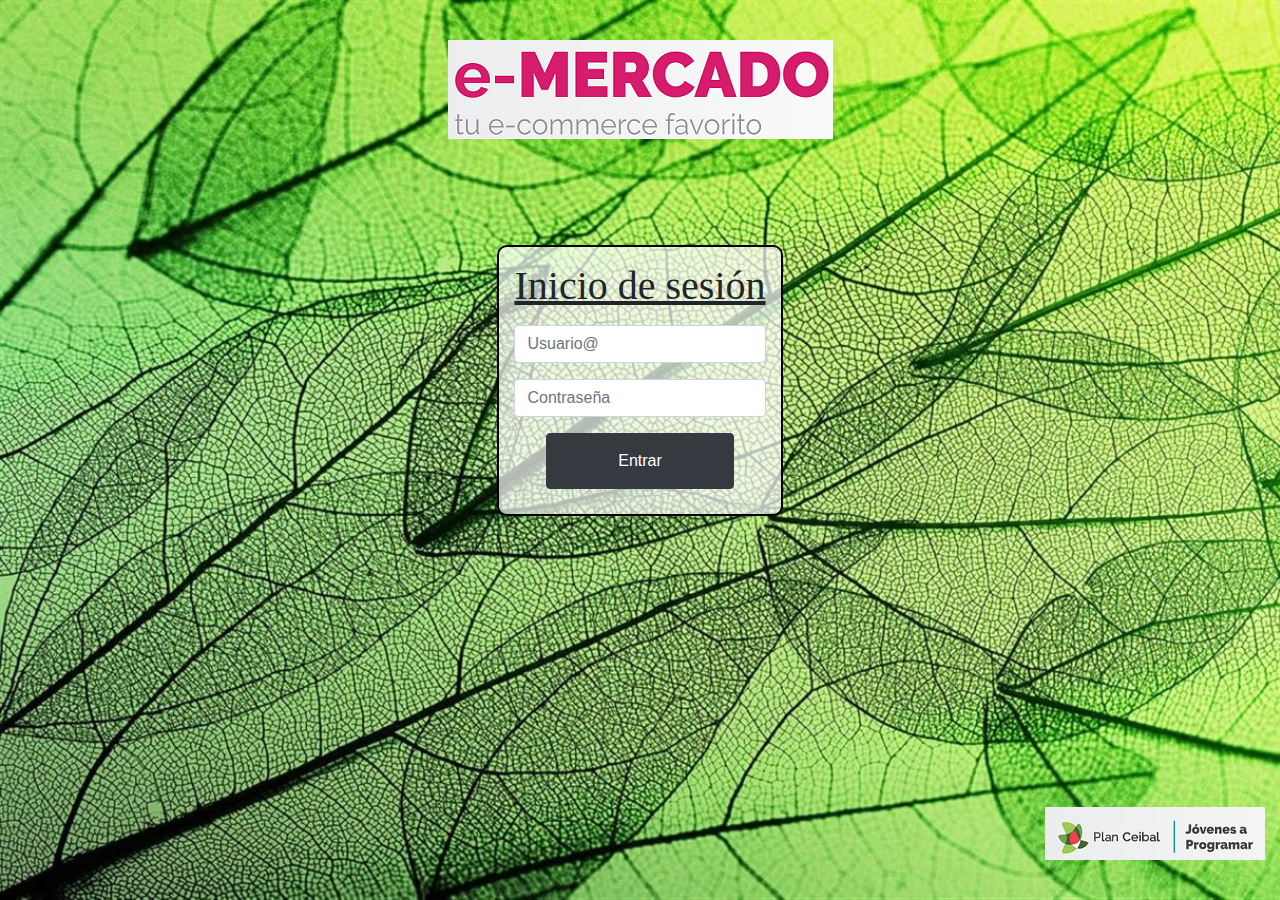
<file: index.html>
<!DOCTYPE html>
<!-- saved from url=(0049)https://getbootstrap.com/docs/4.3/examples/album/ -->
<html lang="en">
  <head>
    <meta http-equiv="Content-Type" content="text/html; charset=UTF-8">
    <meta name="viewport" content="width=device-width, initial-scale=1, shrink-to-fit=no">
    <meta name="description" content="">
    <title>eMercado - Todo lo que busques está aquí</title>

    <link rel="canonical" href="https://getbootstrap.com/docs/4.3/examples/album/">
    <link href="https://fonts.googleapis.com/css?family=Raleway:300,300i,400,400i,700,700i,900,900i" rel="stylesheet">
    <!-- Bootstrap core CSS -->
    <link href="css/bootstrap.min.css" rel="stylesheet">
    <link href="css/styles.css" rel="stylesheet">
    <script>
      var dir = window.location.href.indexOf("login");
      if (dir == -1){
        if (sessionStorage.length == 0){
        window.location.assign("login.html");
        }
      };
    </script>
    
  </head>
  <body>
    <nav class="site-header sticky-top py-1 ">
      <div class="container d-flex flex-column flex-md-row justify-content-between">
        <a class="py-2 d-none d-md-inline-block" href="index.html">Inicio</a>
        <a class="py-2 d-none d-md-inline-block" href="categories.html">Categorías</a>
        <a class="py-2 d-none d-md-inline-block" href="products.html">Productos</a>
        <a class="py-2 d-none d-md-inline-block" href="sell.html">Vender</a>
        <div class="dropdown">
          <img src="" style="width: 70px; margin-top: 2px;margin-bottom: 2px;" name="nav_img_perfil">
          <button class="btn dropdown-toggle" type="button" id="dropdownMenuButton" data-toggle="dropdown" aria-haspopup="true" aria-expanded="false">           
          </button>          
          <div class="dropdown-menu" aria-labelledby="dropdownMenuButton">
            <a class="dropdown-item"  href="cart.html">Mi carrito</a>
            <a class="dropdown-item"   href="my-profile.html">Mi perfil</a>
            <div class="dropdown-divider"></div>
            <button type="button" class="dropdown-item" data-toggle="modal" data-target="#modalSesion">Cerrar sesión</button>
          </div>
        </div>
      </div>
    </nav>
    <main role="main">
      <section class="jumbotron text-center">
        <div class="m-5">
          <h1></h1>
        </div>
      </section>
      <div class="album py-5 bg-light">
        <div class="container">
          <div class="row">
            <div class="col-md-4">
              <a href="categories.html" class="card mb-4 shadow-sm custom-card">
                <img class="bd-placeholder-img card-img-top"  src="img/cat1.jpg">
                <h3 class="m-3">Autos (122)</h3>
                <div class="card-body">
                  <p class="card-text">Los mejores precios en autos 0 kilómetro, de alta y media gama.</p>
                </div>
              </a>
            </div>
            <div class="col-md-4">
                <a href="categories.html" class="card mb-4 shadow-sm custom-card">
                  <img class="bd-placeholder-img card-img-top" src="img/cat2.jpg">
                  <h3 class="m-3">Juguetes (354)</h3>
                  <div class="card-body">
                    <p class="card-text">Encuentra aquí los mejores precios para niños/as de cualquier edad.</p>
                  </div>
                </a>
            </div>
            <div class="col-md-4">
                <a href="categories.html" class="card mb-4 shadow-sm custom-card">
                  <img class="bd-placeholder-img card-img-top" src="img/cat3.jpg">
                  <h3 class="m-3">Muebles (157)</h3>
                  <div class="card-body">
                    <p class="card-text">Muebles antiguos, nuevos y para ser armados por uno mismo.</p>
                  </div>
                </a>
            </div>
            <div class="col-md-4">
                <a href="categories.html" class="card mb-4 shadow-sm custom-card">
                  <img class="bd-placeholder-img card-img-top" src="img/cat4.jpg">
                  <h3 class="m-3">Herramientas (452)</h3>
                  <div class="card-body">
                    <p class="card-text">Herramientas para cualquier tipo de trabajo.</p>
                  </div>
                </a>
            </div>
            <div class="col-md-4">
                <a href="categories.html" class="card mb-4 shadow-sm custom-card">
                  <img class="bd-placeholder-img card-img-top" src="img/cat5.jpg">
                  <h3 class="m-3">Computadoras (724)</h3>
                  <div class="card-body">
                    <p class="card-text">Todo en cuanto a computadoras, para uso de oficina y/o juegos.</p>
                  </div>
                </a>
            </div>
            <div class="col-md-4">
                <a href="categories.html" class="card mb-4 shadow-sm custom-card">
                  <img class="bd-placeholder-img card-img-top" src="img/cat6.jpg">
                  <h3 class="m-3">Vestimenta (841)</h3>
                  <div class="card-body">
                    <p class="card-text">Gran variedad de ropa, nueva y de segunda mano.</p>
                  </div>
                </a>
            </div>
          </div>
          <div class="row">
              <a type="button" class="btn btn-light btn-lg btn-block" href="categories.html">Ver todas</a>
          </div>
        </div>
      </div>
    </main>
    
    <!-- Modal cierre de sesión -->
    <div class="modal fade" id="modalSesion" tabindex="-1" aria-labelledby="modalSesion" aria-hidden="true">
      <div class="modal-dialog">
        <div class="modal-content">
          <div class="modal-header">
            <h5 class="modal-title" id="exampleModalLabel">Cierre de sesión</h5>
            <button type="button" class="close" data-dismiss="modal" aria-label="Close">
            </button>
          </div>
          <div class="modal-body">
          Esta seguro que desea cerrar sesión?
          </div>
          <div class="modal-footer">
            <button type="button" class="btn btn-secondary" data-dismiss="modal">Cancelar</button>
            <button type="button" class="btn btn-success"  onclick="signOut()" >Aceptar</button>
          </div>
        </div>
      </div>
    </div>

    <footer class="text-muted">
      <div class="container">
        <p class="float-right">
          <a href="#">Volver arriba</a>
        </p>
        <p>Este sitio forma parte de Desarrollo Web - JAP - 2020</p>
        <p>Clickea <a target="_blank" href="Letra.pdf">aquí</a> para descargar la letra del obligatorio.</p>
      </div>
    </footer>
    <script src="js/jquery-3.4.1.min.js"></script>
    <script src="js/bootstrap.bundle.min.js"></script>
    <script src="js/init.js"></script>
  </body>
</html>
</file>
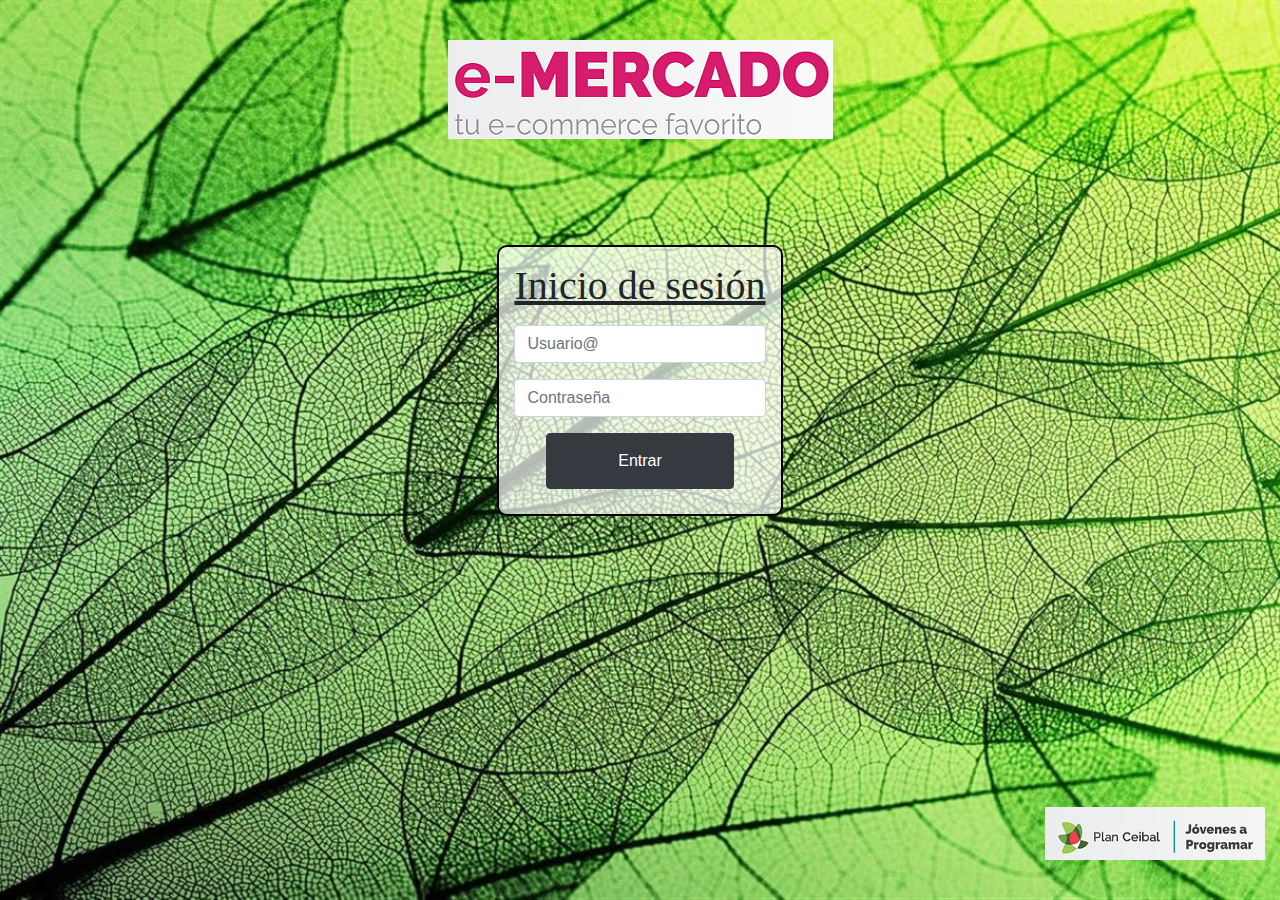
<file: login.html>
<!DOCTYPE html>
<!-- saved from url=(0049)https://getbootstrap.com/docs/4.3/examples/album/ -->
<html lang="en">

<head>
  <meta http-equiv="Content-Type" content="text/html; charset=UTF-8">
  <meta name="viewport" content="width=device-width, initial-scale=1, shrink-to-fit=no">
  <meta name="description" content="">
  <meta name="google-signin-scope" content="profile email">
  <meta name="google-signin-client_id" content="430501648624-d86r52pfjbvkn99k72al9rmi6matjt14.apps.googleusercontent.com">
  <title>eMercado - Todo lo que busques está aquí</title>

  <link rel="canonical" href="https://getbootstrap.com/docs/4.3/examples/album/">
  <link href="https://fonts.googleapis.com/css?family=Raleway:300,300i,400,400i,700,700i,900,900i" rel="stylesheet">
  <!-- Bootstrap core CSS -->
  <link href="css/bootstrap.min.css" rel="stylesheet">
  <link href="css/styles.css" rel="stylesheet">
  <style>
    html, body{
      height: 100%;
    }

    body {
      display: -ms-flexbox;
      display: flex;
      -ms-flex-align: center;
      padding-top: 40px;
      padding-bottom: 40px;
      background-color: #f5f5f5;
      background-image: url("img/body-fondo2.jpeg");
      background-size: cover;
    }

    .signin {
      width: 100%;
      max-width: 330px;
      padding: 15px;
    }

    #form-container{
      border: solid rgb(0, 0, 0) 2px;
      border-radius: 10px;
      padding: 15px;
      background:rgba(255, 255, 255, 0.7);
      
    }

    h4{
      text-align: center;
      text-decoration: underline;
      font-family: 'Times New Roman', Times, serif;
      font-size: 40px;
      margin-bottom: 15px;
    }
    
    

  </style>
</head>

<body >
    <div class="col-12 h-100">
        <div class="row justify-content-center h-25">
          <div class="col-sm-auto ">
            <img src="img/T-arriba.png"  class="img-fluid" alt="" srcset="">
          </div>
        </div> 
        <div class="row justify-content-center h-50" >
          <div class="col-sm-auto h-100">
            <form  id="form-container">
              <h4 >Inicio de sesión</h4>
              <div class="form-group">
                <input type="email" onblur="validarUsuario(this.value)" class="form-control" id="usuario" placeholder="Usuario@">
                <label class ="container label-error" id="error-usuario"> </label>
              </div>
              <div class="form-group">
                <input type="password" onblur="validarPass(this.value)" class="form-control" id="password" placeholder="Contraseña">
                <label class ="container label-error" id="error-pass"></label>
              </div>
          
              <div  class="d-flex justify-content-center">
                <button type="button" onclick="validarParametros()" class="btn btn-dark signin w-75">Entrar</button>
              </div>              
  
              <div class="d-flex justify-content-center" style="margin-top: 10px;">
                <div class="g-signin2" data-theme="dark" data-width="200" data-onsuccess="onSignIn"></div>
              </div> 
<!----
              <div style="text-align: end;">
                <h5><a href="">Registrese aqui</a></h5>
              </div>-->
            </form>
          </div>
        </div>
        <div class="row justify-content-end h-25 ">
          <div class="col-sm-auto align-self-end d-none d-md-block">
            <img src="img/T-abajo.png"  class="img-fluid" alt="" srcset="">
          </div>
        </div> 
    
  </div>
  
  
  <script src="js/init.js"></script>
  <script src="js/login.js"></script>
  <script src="https://apis.google.com/js/platform.js" async defer></script>
  
</body>
</html>
</file>
<file: css/styles.css>
.jumbotron, .card-body, .container, .site-header{
    font-family: 'Raleway', serif !important;
}

.jumbotron .display-4{
    font-weight: bold;
}

.jumbotron {
  height: 50vh;
  padding: 5em inherit;
  margin-bottom: 0;
  background-color: #53C0FB;
  background: url('../img/cover_back.png');
  background-size: cover;
  background-position: center;
  background-repeat: no-repeat;
  color: black;
  font-weight: bold;
}

@media (min-width: 768px) {
  .jumbotron {
    padding-top: 6rem;
    padding-bottom: 6rem;
  }
}

.jumbotron p:last-child {
  margin-bottom: 0;
}

.jumbotron-heading {
  font-weight: 300;
}

.jumbotron .container {
  max-width: 40rem;
  background-color: rgba(255, 255, 255, 0.5);
  border-radius: 10px;
  text-shadow: 1px 1px 2px grey;
}

.jumbotron .lead{
  font-size: 38px;
}

footer {
  padding-top: 3rem;
  padding-bottom: 3rem;
  background-color: rgb(76, 160, 76);
}

footer p {
  margin-bottom: .25rem;
  color: white;
}

footer a {
  color:rgb(214, 210, 210);
  text-decoration: underline;
}

.site-header a {
  color: white;
  transition: ease-in-out color .15s;
}

.light-text {
  color: white;
}


.dropzone{
  border: 2px dashed #0087F7;
  border-radius: 5px;
  background: white;
}

.alert{
  position: fixed;
  top:80px;
  width: 50%;
  left: 50%;
  transform: translate(-50%, 0);
}

.lds-ring {
  display: inline-block;
  position: relative;
  width: 64px;
  height: 64px;
  top:50%;
  left: 50%;
}
.lds-ring div {
  box-sizing: border-box;
  display: block;
  position: absolute;
  width: 51px;
  height: 51px;
  margin: 6px;
  border: 6px solid #fff;
  border-radius: 50%;
  animation: lds-ring 1.2s cubic-bezier(0.5, 0, 0.5, 1) infinite;
  border-color: #fff transparent transparent transparent;
}
.lds-ring div:nth-child(1) {
  animation-delay: -0.45s;
}
.lds-ring div:nth-child(2) {
  animation-delay: -0.3s;
}
.lds-ring div:nth-child(3) {
  animation-delay: -0.15s;
}
@keyframes lds-ring {
  0% {
    transform: rotate(0deg);
  }
  100% {
    transform: rotate(360deg);
  }
}

#spinner-wrapper{
  position: fixed;
  background-color: rgba(0,0,0,0.5);
  width:100%;
  height: 100%;
  top:0;
  left:0;
  z-index: 1021;
  display: none;
}

a.custom-card,
a.custom-card:hover {
  color: inherit;
  text-decoration: inherit;
}

.checked {
  color: orange;
}

#dropdownMenuButton{
  color:white;
}


.site-header{
  background-color: rgb(76, 160, 76);
}

.titulo-class h2{
  font-family: 'Courier New', Courier, monospace;
  font-size: 45px;
}

.card-footer, .card-header{
  background-color: rgb(221, 238, 221);
}
.dropdown-menu{
  background-color: rgb(76, 160, 76);
}

.dropdown-item{
  color: white;
}

#search{
  width: 50%;
  border: 2px solid black;
  margin: 10px;
}

.label-error{
  font-size: 15px;
  font-family: 'Times New Roman', Times, serif;
  color: red;
  font-weight: bold;
  letter-spacing: 1px;
  display: none;
  border: 1px solid rgb(245, 90, 90);
  border-radius:3px;
  color: black;
}


.formPerfil{
  padding-top: 10px;
  border: 1px solid rgb(0, 0, 0);
  margin-bottom: 10px;
}

.rowButtonPerfil{
  padding: 5px;
  border-top: 1px solid rgb(0, 0, 0);
}

.subtitle-perfil{
  background-color: rgb(221, 238, 221);
  padding-bottom: 5px;
}
</file>
